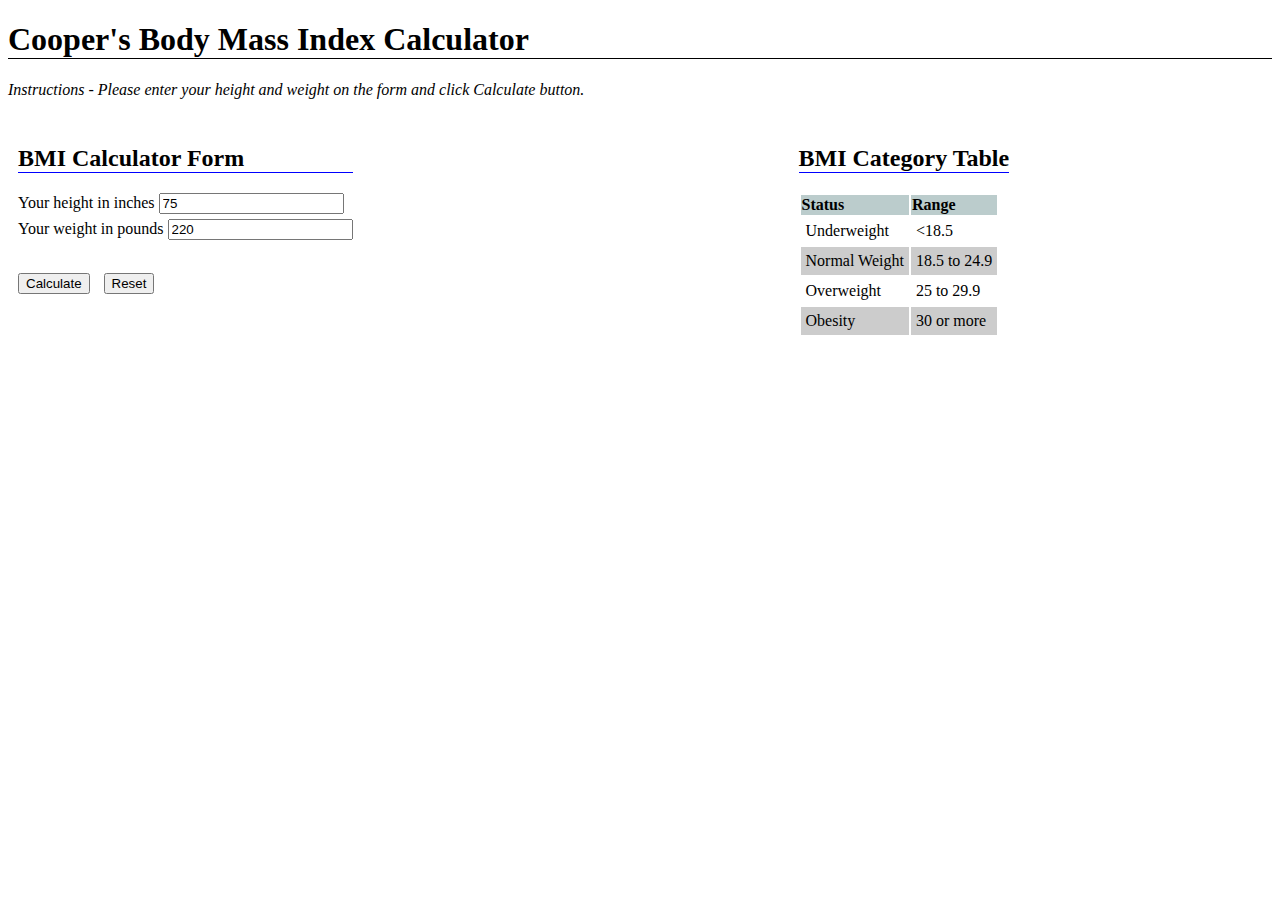
<file: Assignment02/index.html>
<!DOCTYPE html>
<html lang="en">
<head>
	<meta charset="utf-8" />
	<script src="calculateBMI.js"></script>
	<link rel="stylesheet" href="style.css" />
	<title>Body Mass Index Calculator</title>
</head>

<body>
	<header>
		<h1>Cooper's Body Mass Index Calculator</h1>
	</header>
	<section id="bmiInfo">
		<aside>
			<p><i>Instructions - Please enter your height and weight on the form and click Calculate button.</i></p>
		</aside>
		<section id="calculatorForm">
			<header>
				<h2>BMI Calculator Form</h2>
			</header>
			<label>Your height in inches</label>
			<input type="text" id="height" name="height" value="75" /> <br />
			<label>Your weight in pounds</label>
			<input type="text" id="weight" name="weight" value="220" /> <br />
			
			<br />
			<input type="button" name="Calculate" id="Calculate" value="Calculate" onclick="calculateBMI();"/>
			<input type="reset" name="Reset" id="Reset" value="Reset" onclick="resetBMI();"/> <br/>
		</section>
		
		<section id="bmiCategory">
			<header>
				<h2>BMI Category Table</h2>
			</header>
			<table>
				<tr><th>Status</th><th>Range</th></tr>
				<tr id="underweight"><td>Underweight</td><td><18.5</td></tr>
				<tr id="normalweight"><td>Normal Weight</td><td>18.5 to 24.9</td></tr>
				<tr id="overweight"><td>Overweight</td><td>25 to 29.9</td></tr>
				<tr id="obesity"><td>Obesity</td><td>30 or more</td></tr>
			</table>
		</section>
	</section>

	<div class="break"></div>
	
	<section id="section-bmi" class="hide">
		<header>
			<h2>Calculation Result</h2>
		</header>
		<div id="bmi-result">

		</div>
	</section>
	
</body>
</html>
</file>
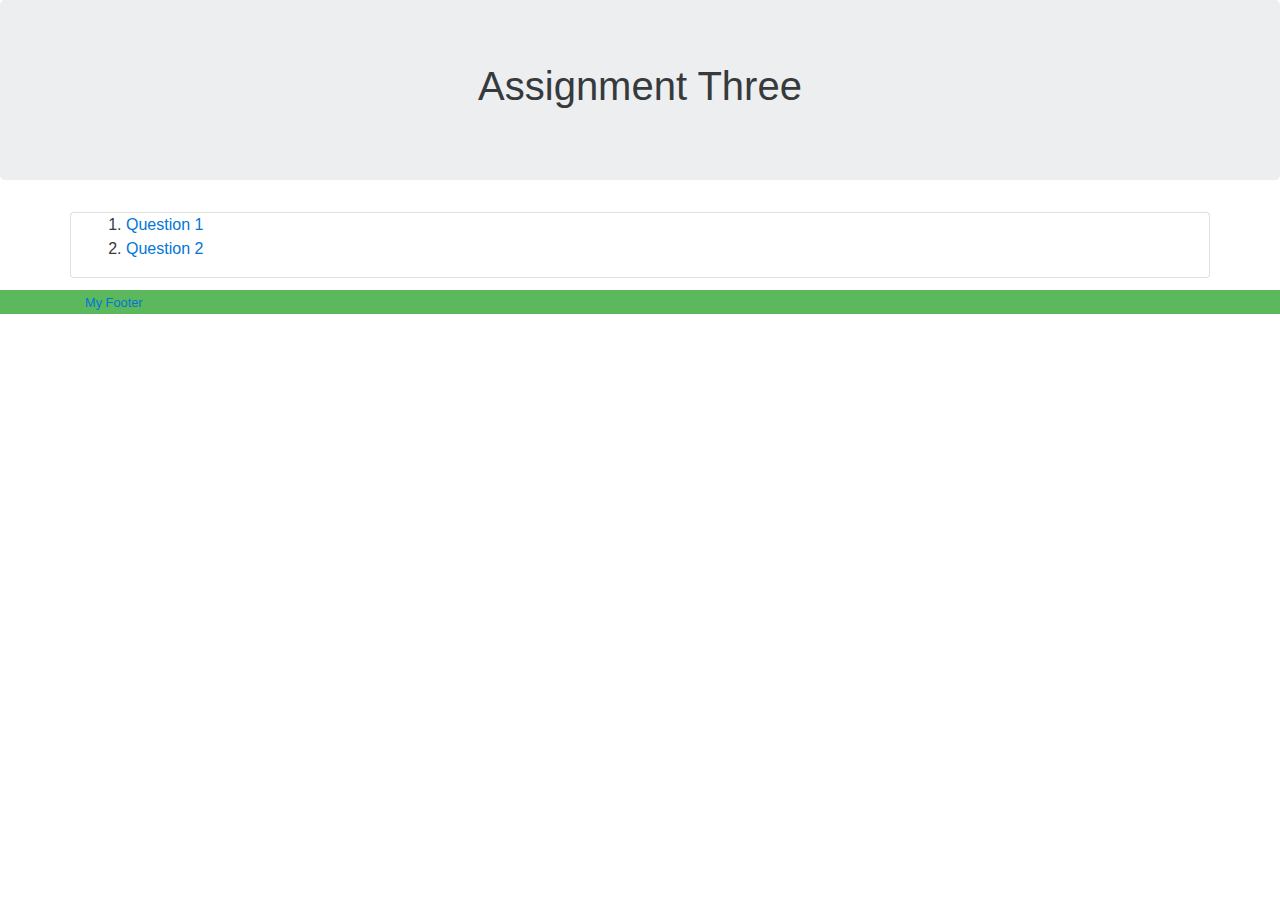
<file: Assignment03/index.html>
<!DOCTYPE html>
<html lang="en">
<head>
	<meta charset="utf-8" />
	<link rel="icon" href="favicon.png">
	<link rel="stylesheet" href="styles/bootstrap-v4.css">
	<script src="javascript/asg3.js"></script>
	<meta name="viewport" content="width=device-width, initial-scale=1, shrink-to-fit=no">
	<title>Assignment Three</title>
</head>
<body>
	<header class="jumbotron text-xs-center" id="page-header">
        	<h1 id="mouse">Assignment Three</h1>
	</header>
	
	<section class="container card" id="">
		<div id=''>
			<ol>
				<li><a href="question1.html">Question 1</a></li>
				<li><a href="question2.html">Question 2</a></li>
			</ol>
		</div>
	</section>
	
	<footer class="footer bg-success">
		<div class="container">
			<small class="text-primary">My Footer</small>
		</div>
	</footer>

	<script></script>
</body>
</html>
</file>
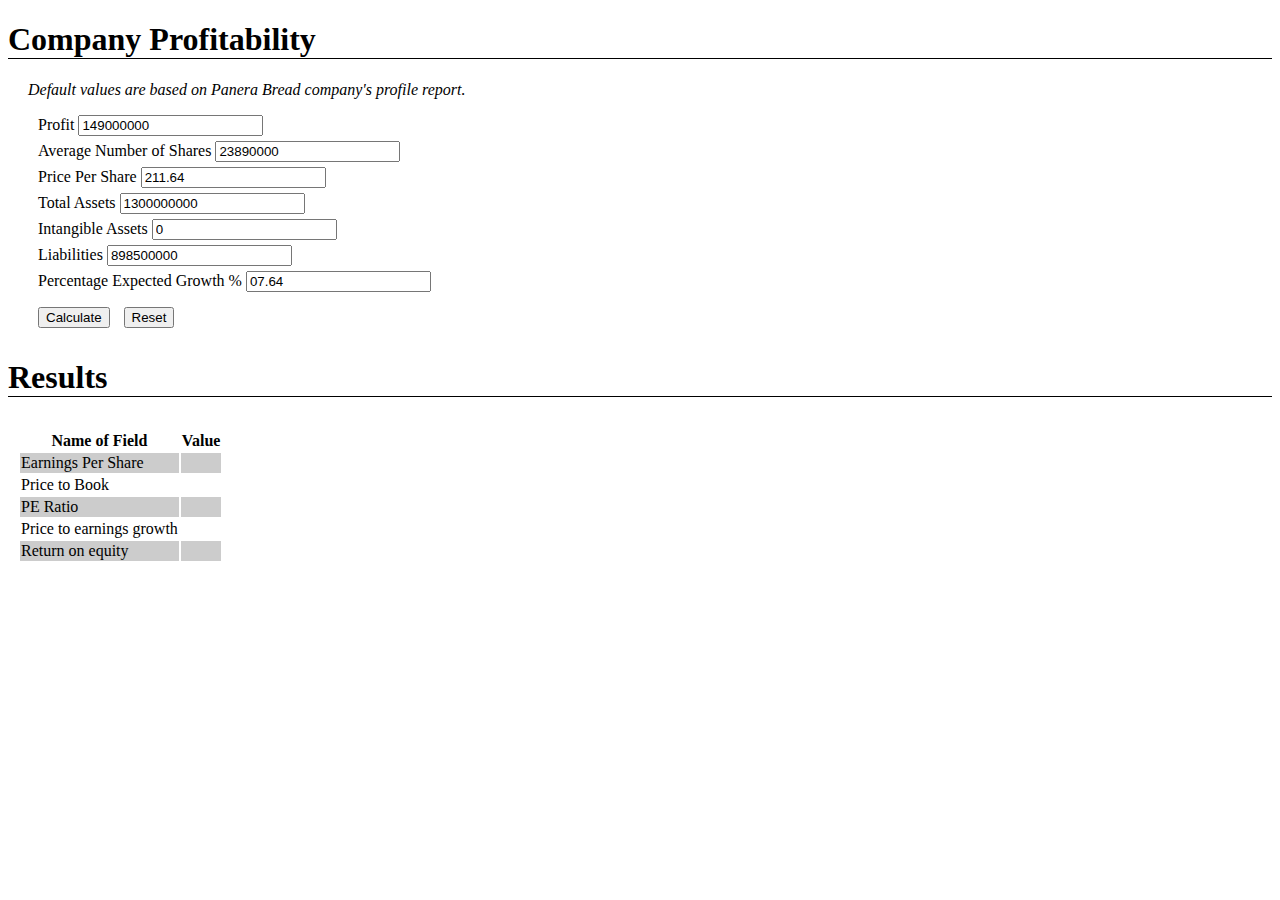
<file: Assignment01/asg1.html>
<!DOCTYPE html>
<html lang="en">
<head>
	<meta charset="utf-8" />
	<script src="calculateProfitability.js"></script>
	<link rel="stylesheet" href="style.css" />
	<title>Company Profitability</title>
</head>

<body>
	<header>
		<h1>Company Profitability</h1>
	</header>
	<section id="form">
		<aside>
			<p><i>Default values are based on Panera Bread company's profile report.</i></p>
		</aside>
		<form name="calculatorForm" id="calculateProfitability">
			<label>Profit</label>
			<input type="text" id="profit" name="profit" value="149000000" /> <br />
			<label>Average Number of Shares</label>
			<input type="text" id="averageNumberOfShares" name="averageNumberOfShares" value="23890000" /> <br />
			
			<label>Price Per Share</label>
			<input type="text" id="pricePerShare" name="pricePerShare" value="211.64" /> <br />
			<label>Total Assets</label>
			<input type="text" id="totalAssets" name="totalAssets" value="1300000000" /> <br />
			<label>Intangible Assets</label>
			<input type="text" id="intangibleAssets" name="intangibleAssets" value="0" /> <br />
			<label>Liabilities</label>
			<input type="text" id="liabilities" name="liabilities" value="898500000" /> <br />
			
			<label>Percentage Expected Growth %</label>
			<input type="text" id="percentageExpectedGrowth" name="percentageExpectedGrowth" value="07.64" /> <br />
			
			<input type="button" name="Calculate" id="Calculate" value="Calculate" onclick="calculateProfitability();"/>
			<input type="reset" name="Reset" id="Reset" value="Reset" /> <br/>
		</form>
	</section>
	
	<section id="results" class="hide">
		<header>
			<h1>Results</h1>
		</header>
		<table>
			<tr><th>Name of Field</th><th>Value</th></tr>
			<tr><td>Earnings Per Share</td><td id="earningsPerShare"></td></tr>
			<tr><td>Price to Book</td><td id="priceToBook"></td></tr>
			<tr><td>PE Ratio</td><td id="peRatio"></td></tr>
			<tr><td>Price to earnings growth</td><td id="priceToEarningsGrowth"></td></tr>
			<tr><td>Return on equity</td><td id="returnOnEquity"></td></tr>
		</table>
	</section>
	
</body>
</html>
</file>
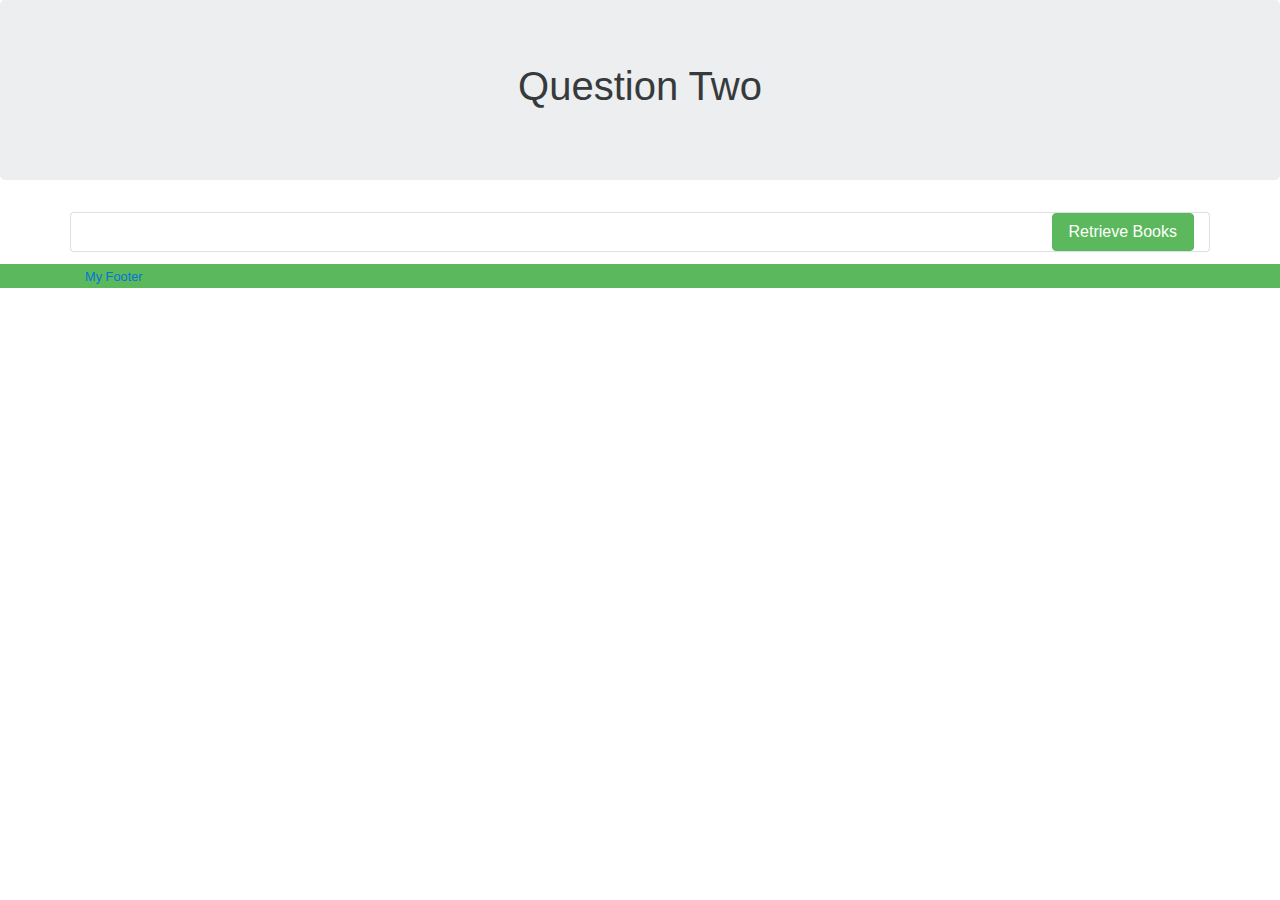
<file: Assignment03/question2.html>
<!DOCTYPE html>
<html lang="en">
<head>
	<meta charset="utf-8" />
	<link rel="icon" href="favicon.png">
	<link rel="stylesheet" href="styles/bootstrap-v4.css">
	<script src="javascript/asg3.js"></script>
	<meta name="viewport" content="width=device-width, initial-scale=1, shrink-to-fit=no">
	<title>Question Two</title>
</head>
<body>
	<header class="jumbotron text-xs-center" id="page-header">
        	<h1 id="">Question Two</h1>
	</header>

	<section class="container card" id="">
		<div id="myTableDiv"></div>
		<input type="button" onclick="readyToGo();" value="Retrieve Books" class="btn btn-success pull-xs-right">
	</section>
	
	<footer class="footer bg-success">
		<div class="container">
			<small class="text-primary">My Footer</small>
		</div>
	</footer>
</body>
</html>
</file>
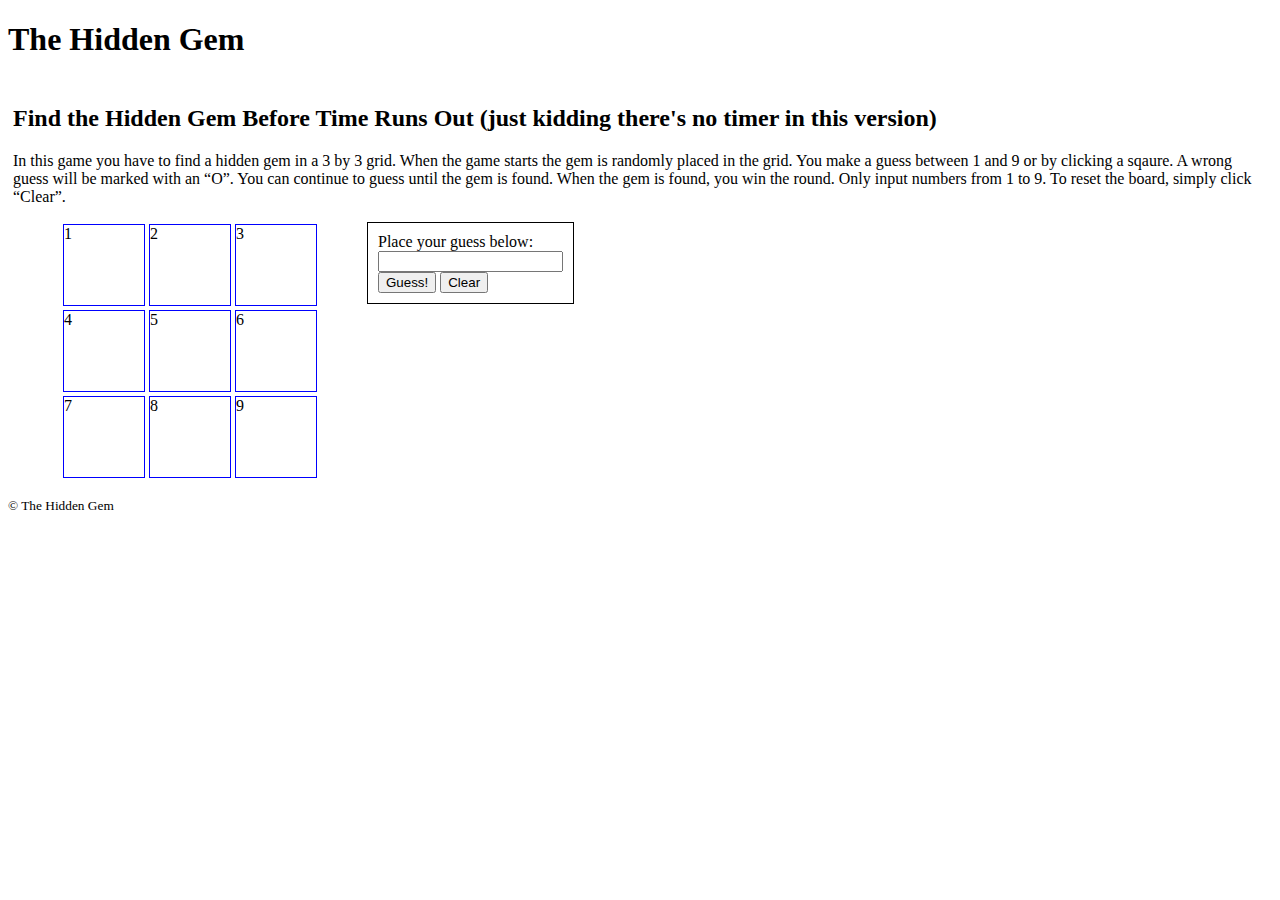
<file: Gem/gem.html>
<!DOCTYPE html>
<html lang="en">
<head>
	<meta charset="utf-8" />
	<link rel="icon" href="favicon.png">
	<link rel="stylesheet" href="https://maxcdn.bootstrapcdn.com/font-awesome/4.6.3/css/font-awesome.min.css" />
	<title>The Hidden Gem</title>
	<style>
		footer {display:block;clear:both;}
		#gameBoard {float:left;margin:0 3rem 1rem 3rem;}
		#inputForm {}
		.gameBoardRow {clear:both;}
		.gameSquare {border:1px solid blue;float:left;height:5rem;margin:2px;width:5rem;}
		.icon {position:relative;text-align:center;top:40%;width:100%}
		.row {padding:5px;display:block;}
	</style>
</head>
<body>
	<header id="page-header">
        	<h1 class="">The Hidden Gem</h1>
	</header>
	<section class="row">
		<section class="card" id="">
			<header class="">
				<h2>Find the Hidden Gem Before Time Runs Out (just kidding there's no timer in this version)</h2>
			</header>
			<div class="card-block">
				<p class="card-text">In this game you have to find a hidden gem in a 3 by 3 grid. When the game starts the gem is randomly placed in the grid. You make a guess between 1 and 9 or by clicking a sqaure. A wrong guess will be marked with an “O”. You can continue to guess until the gem is found. When the gem is found, you win the round. Only input numbers from 1 to 9. To reset the board, simply click “Clear”.</p>
			</div>
		</section>
		<section class="">
			<div class="" style="float:left;">
				<div id="gameBoard"></div>
			</div>
			<div style="border:1px solid black;float:left;padding:10px;">
				<div id="inputForm" style="">
					<label>Place your guess below:</label><br />
					<input type="text" id="inputGuess"><br />
					<button onclick="checkGuessButton()">Guess!</button>
					<button onclick="clearGameBoard(9)">Clear</button>
				</div>
				<div style="">
					<div id="message"></div>
				</div>
			</div>
		</section>
	</section>
	<footer class="footer">
		<div class="">
			<small class="text-primary">&copy; The Hidden Gem</small>
		</div>
	</footer>

	<script src="https://ajax.googleapis.com/ajax/libs/jquery/3.1.0/jquery.min.js"></script>
	<script>
		//I have place a size variable throught to extend the game later. so, game boards of various sizes can be played
		
		//global variable for the gem
		var gem;
		
		//returns the gem position based on the number of squares on the board, for final this is just 9
		function newGem(size)
		{
			console.log('new game');
			gem = Math.floor( Math.random() * size) + 1;
			return gem;
		}
		
		//the size variable will allow for bigger gameboards in later editions
		function buildGameBoard(size)
		{
			console.log('build game board');
			
			var gameBoardDiv = jQuery('#gameBoard');
			var colSize = Math.sqrt(size);
			var rowSize = Math.sqrt(size);
			var gameBoard = '';
			//using a counter to id the game board pieces, later used to match guesses to gem position
			var counter = 1;
			
			//build the game board using two for loops for rows, then columns
			for(var row=0; row<rowSize; row++)
			{
				gameBoard += '<div class="gameBoardRow">';
				for(var col=0; col<colSize; col++)
				{
					gameBoard += '<div id="'+ counter +'" class="gameSquare" onclick="checkGuessClick(this.id)">'+ counter++ +'</div>';
				}
				gameBoard += '</div>';
				gameBoard += "<br />";
			}
			
			//attach the board via jQuery and DOM manipulation
			gameBoardDiv.append( gameBoard );
			
			//generate the gem position
			newGem(size);
		}
		
		/*
			this is an extra functionality for the assignment, i have added click events to the game board divs.
			it uses Font Awesome icons.
		*/
		function checkGuessClick( guess )
		{
			console.log('check guess click');
			console.log( guess );
			var gamePiece = '#'+guess;
			//console.log( jQuery(gamePiece) );
			
			if( guess == gem )
			{
				jQuery(gamePiece).html('<div class="icon"><i class="fa fa-diamond" aria-hidden="true"></i></div>');
				jQuery('#message').html('<p>Correct guess</p>');
			}
			else
			{
				jQuery(gamePiece).html('<div class="icon"><i class="fa fa-circle-o" aria-hidden="true"></i></div>');
				jQuery('#message').html('<p>No gem found.  Try again.</p>');
			}
		}
		
		//function per the final specifications, take input from text box, does not use Font Awesome icons
		function checkGuessButton( guess )
		{
			console.log('check guess button');
			
			var guess = jQuery('#inputGuess')[0].value;
			console.log( guess );
			
			var gamePiece = '#'+guess;
			//console.log( jQuery(gamePiece) );
			
			
			if(guess > 0 && guess < 10 )
			{
				if( guess == gem )
				{
					jQuery(gamePiece).html('<div class="icon">X</div>');
					jQuery('#message').html('<p>Correct guess.  Congratulations.</p>');
				}
				else
				{
					jQuery(gamePiece).html('<div class="icon">O</div>');
					jQuery('#message').html('<p>No gem found. Try again.</p>');
				}
			}
			else
			{
				jQuery('#message').html('<p>Please enter a number between 1 and 9.</p>');
			}
		}
		
		//this function resets the gameboard and clears the game message and generates a new gem
		function clearGameBoard(size)
		{
			for(var i=0; i<=size; i++)
			{
				jQuery('#'+i).html(i);
			}
			jQuery('#message').html('');
			
			newGem(size);
			
		}
	</script>
	<script>$(document).ready( buildGameBoard(9) );</script>
</body>
</html>
</file>
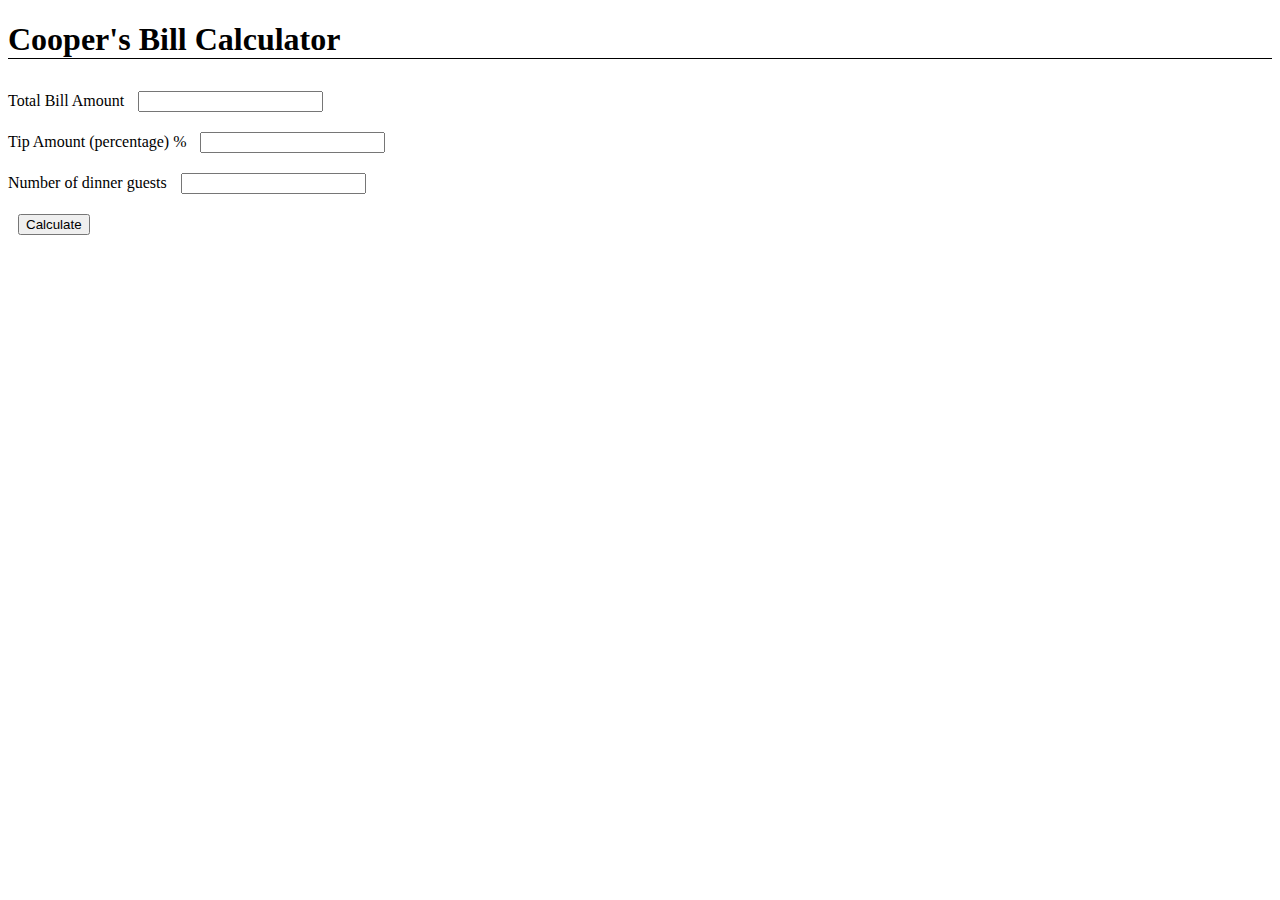
<file: Quiz1/cooper_Quiz1_q5.html>
<!DOCTYPE html>
<html lang="en">
<head>
	<meta charset="utf-8" />
	<title>Cooper's Bill Calculator</title>
	<style>
		input{margin:10px;}
		h1{border-bottom:1px solid black;}
		.floatLeft{float:left;}
		.marginLeft30{margin-left:30px;}
	</style>
</head>

<body>
	<header>
		<h1>Cooper's Bill Calculator</h1>
	</header>
	
	<section class="floatLeft">
		<label>Total Bill Amount</label>
		<input type="text" id="billTotal" name="billTotal" value="" /> <br />
		<label>Tip Amount (percentage) %</label>
		<input type="text" id="tip" name="tip" value="" /> <br />
		<label>Number of dinner guests</label>
		<input type="text" id="dinnerGuests" name="dinnerGuests" value="" /> <br />
		
		<input type="button" name="Calculate" id="Calculate" value="Calculate" onclick="calculateBill();"/>
	</section>
	<section class="floatLeft marginLeft30">
		<header>
			<h2 id="billResultH2"></h2>
			<p id="billResultP"></p>
		</header>
	</section>
	<script>
		function calculateBill()
		{
			console.log( "hi" );
			var billTotal = document.getElementById( "billTotal" ).value;
			var tipAmount = document.getElementById( "tip" ).value;
			var guestAmount = document.getElementById( "dinnerGuests" ).value;
			
			var billAndTip = billTotal * ( 1 + (tipAmount / 100) );
			var billPerPerson = billAndTip / guestAmount;
			console.log( billAndTip+" "+billPerPerson );
			
			document.getElementById( "billResultH2" ).innerText = "Your Results";
			document.getElementById( "billResultP" ).innerHTML = "Total Bill: $"+billAndTip.toFixed(2)+"<br />Amount Owed Per Person: $"+billPerPerson.toFixed(2);
		}
	</script>
</body>
</html>
</file>
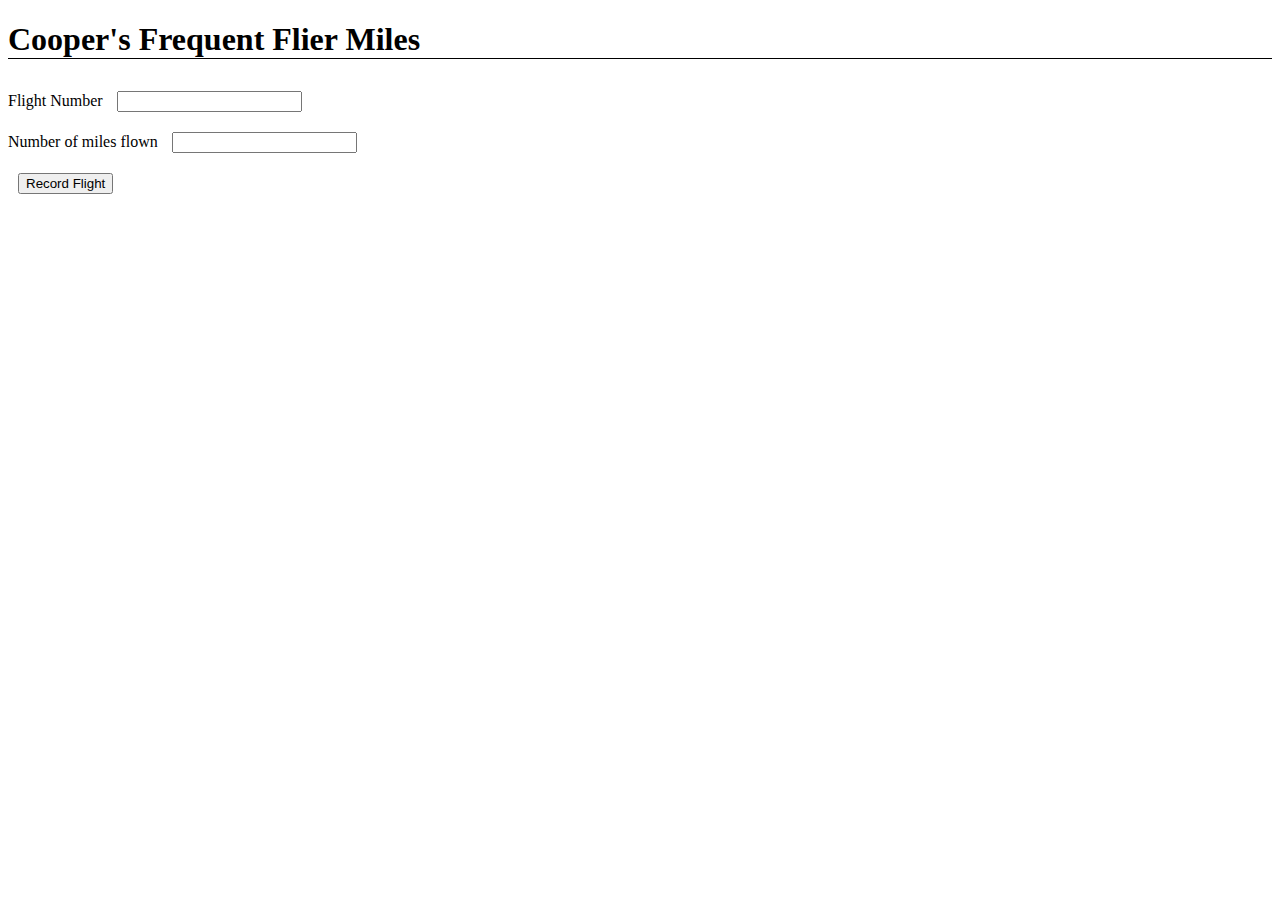
<file: Quiz2/cooper_Quiz2.html>
<!DOCTYPE html>
<html lang="en">
<head>
	<meta charset="utf-8" />
	<title>Cooper's Frequent Flier Miles</title>
	<style>
		input{margin:10px;}
		h1{border-bottom:1px solid black;}
		td{padding:10px;}
		th{padding-right:30px;}
		table{border:1px solid black;}
		#hideme{display:none;}
		.message{color:red;}
		#hideme section{padding:15px;}
	</style>
</head>

<body>
	<header>
		<h1>Cooper's Frequent Flier Miles</h1>
	</header>
	
	<section class="container">
		<section id="pageMessage"></section>
	</section>
	
	<section class="container">
		<section class="">
			<label>Flight Number</label>
			<input type="text" id="flightNumber" name="flightNumber" value="" /> <br />
			<label>Number of miles flown</label>
			<input type="text" id="flightMiles" name="flightMiles" value="" /> <br />
			
			<input type="button" name="recordFlight" id="recordFlight" value="Record Flight" onclick="recordFrequentFlyerMiles();"/>
		</section>
	</section>
	
	<section class="container" id="hideme">
		<section>
			<header>
				<h2>Frequent Flier Miles Totals</h2>
			</header>
			<section id="resultsTable"></section>
		</section>
		<section>
			<header>
				<h2>Membership Standing</h2>
			</header>
			<section id="membership"></section>
		</section>
	</section>
	<script>
		loadApplication();
		
		function loadApplication()
		{
			console.log('load Application');
			//grab the page elements that may be needed
			var myMessage = document.getElementById('pageMessage');
			var myResults = document.getElementById('resultsTable');
			var myMembership = document.getElementById('membership');
			
			if(localStorage.getItem('coopersFlyerMiles'))
			{
				//remove display:none style from result section
				document.getElementById('hideme').style.display="flex";
				//attach the built table to the result section
				myResults.innerHTML = buildTable(JSON.parse(localStorage.getItem('coopersFlyerMiles')));
				myMembership.innerHTML = '<p>'+calculateMembership()+'</p>';
			}
		}
		function recordFrequentFlyerMiles()
		{
			console.log( "record function" );
			
			//obtain the values from the form
			var flightNumber = document.getElementById('flightNumber').value;
			var flightMiles = document.getElementById('flightMiles').value;
			
			//grab the page elements that may be needed
			var myMessage = document.getElementById('pageMessage');
			var myResults = document.getElementById('resultsTable');
			var myMembership = document.getElementById('membership');
			
			//create variable to hold data
			var flyerMilesJSON = [];
			if(localStorage.getItem('coopersFlyerMiles'))
			{
				flyerMilesJSON = JSON.parse(localStorage.getItem('coopersFlyerMiles'));
			}
			
			//clear or refresh certain elements
			myMessage.innerHTML = '';
			
			//check to make sure both values are entered
			if(flightNumber && flightMiles)
			{
				console.log( checkForDuplicateFlightNumber(flightNumber) );
				//check for a duplicated flight number
				if( !checkForDuplicateFlightNumber(flightNumber) )
				{
					var newEntry = JSON.stringify({'flightNumber':flightNumber,'milesFlown': flightMiles});

					flyerMilesJSON.push( JSON.parse(newEntry) );
					
					//remove display:none style from result section
					document.getElementById('hideme').style.display="block";
					//attach the built table to the result section
					myResults.innerHTML = buildTable(flyerMilesJSON);
					
					//save the data the local storage
					saveFlyerMilesTable(flyerMilesJSON);
					myMembership.innerHTML = '<p>'+calculateMembership()+'</p>';
				}
				else
					myMessage.innerHTML = "<p class='message'><strong>You have entered a flight number that already exists.  This is not an acceptable input.</strong></p>"
			}
			else
				myMessage.innerHTML = "<p class='message'><strong>Please enter a flight number and number of miles flown.</strong></p>";
		}
		function buildTable(flyerMilesJSON)
		{
			console.log("build table");
			
			var myTable = '';

			myTable += '<table>';
			myTable += '<tr><th>Flight Number</th><th>Number of Miles Flown</th></tr>';
			for(var i=0; i<flyerMilesJSON.length; i++)
			{
				myTable += '<tr><td>'+flyerMilesJSON[i].flightNumber+'</td><td>'+flyerMilesJSON[i].milesFlown+'</td></tr>';
			}
			myTable += '</table>';
			
			return myTable;
			
		}
		//function to check for duplicates that may have already been submitted
		function checkForDuplicateFlightNumber(flightNumber)
		{
			console.log("check for duplicates");
			var flyerMilesFromStorage;
			
			//retrieve from local storage an existing set of data, if non then just return false
			if(localStorage.getItem('coopersFlyerMiles'))
				flyerMilesFromStorage = JSON.parse(localStorage.getItem('coopersFlyerMiles'));
			else
				return false;
			
			//loop through the return objects to check for a match on the flight number
			for(var i=0; i<flyerMilesFromStorage.length; i++)
			{
				if(flyerMilesFromStorage[i].flightNumber === flightNumber)
					return true;
			}
			
			return false;
		}
		
		//save date to the local storage
		function saveFlyerMilesTable(flyerMilesJSON)
		{
			console.log('save frequent flier miles table');
			localStorage.setItem('coopersFlyerMiles', JSON.stringify(flyerMilesJSON));

		}
		
		//calculate the membership based on flown miles
		function calculateMembership()
		{
			console.log("calculate membership");
			var myEntries;
			var points = 0;
			
			if(localStorage.getItem('coopersFlyerMiles'))
			{
				myEntries = JSON.parse(localStorage.getItem('coopersFlyerMiles'));
				
				for(var i=0; i<myEntries.length; i++)
				{
					points += parseInt(myEntries[i].milesFlown);
				}
			}
			
			if(points < 10000)
				return '<span style="color:#c63;font-size:2em;">Bronze</span>';
			if(points > 10000 && points < 25000)
				return '<span style="color:#c0c0c0;font-size:2em;">Silver</span>';
			if(points > 25000)
				return '<span style="color:#ffd700;font-size:2em;">Gold</span>';
		}
	</script>
</body>
</html>
</file>
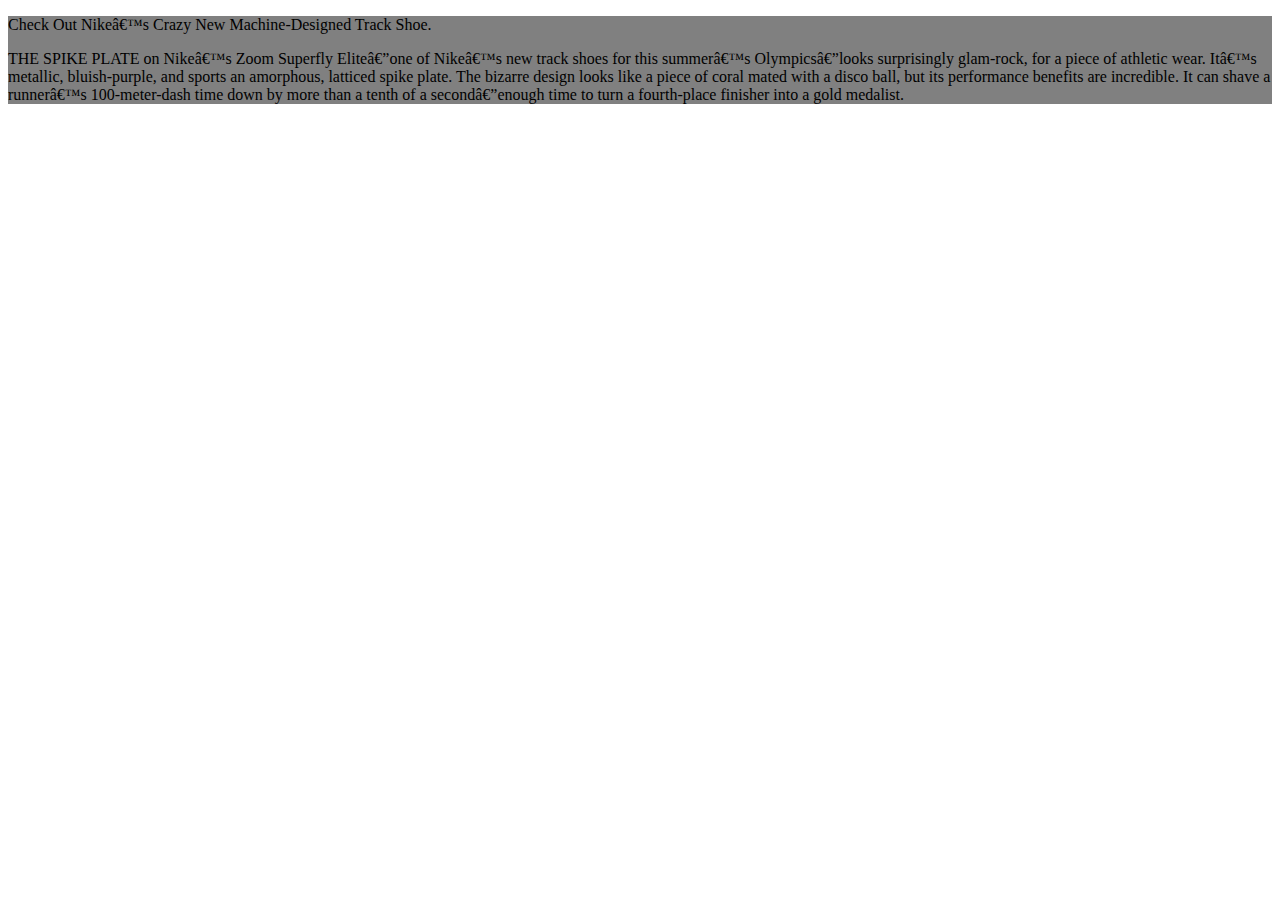
<file: Quiz2/incomplete.html>
<!DOCTYPE html>
<html lang="en">
<head>
	<meta charset="utf-8" />
	<title>Quiz #2/#3 Part 2</title>
</head>
<script type="text/javascript" src="https://code.jquery.com/jquery-3.1.0.js"></script>
<script type="text/javascript">	
	$(document).ready(function() {loadData();});

	function loadData() {
		$.getJSON('format.json',function(data) {
				console.log(data);
				$('#title')[0].innerHTML = data.content[0]['title'].data;
				$('#text')[0].innerHTML = data.content[0].text.data;
			});
	}
</script>
<body>	
	<div class="content" style="background-color: grey;">
		<p id="title"></p>
		<div id="text"></div>
	</div>
</body>
</html>
</file>
<file: Assignment02/style.css>
h1{
	border-bottom:1px black solid;
}
h2{
	border-bottom:1px blue solid;

}
input{
	margin-bottom:5px;
}
input#Calculate, input#Reset{
	margin:10px 10px 10px 0px;
}



table{
	
}
th{
	background-color:#bcc;
	text-align:left;
}
tr:nth-child(odd){
	background-color:#ccc;
}
td{
	padding:5px;
}
#calculatorForm{
	float:left;
	min-width:20%;
	padding:10px;
	clear:both;
}
#bmiCategory{
	float:right;
	padding:10px;
}
#bmiInfo{
	width:80%;
}
#section-bmi{
	width:40%;
}
.break{
	clear:both;
}
.highlight{
	background-color:yellow;
}
.hide{
	display:none;
}
.resultp{
	font-size:1.4em;
	margin:5px;
}
</file>
<file: Assignment01/style.css>
h1{
	border-bottom:1px black solid;
}
input{
	margin-bottom:5px;
}
input#Calculate, input#Reset{
	margin:10px 10px 10px 0px;
}
section > form{
	margin:10px;
	width:600px;
}
section#form{
	width:500px;
	clear:both;
	margin:20px;
}

table{
	padding:10px;
}
tr:nth-child(even){
	background-color:#ccc;
}
tr{
	margin-bottom:5px;
}
</file>
